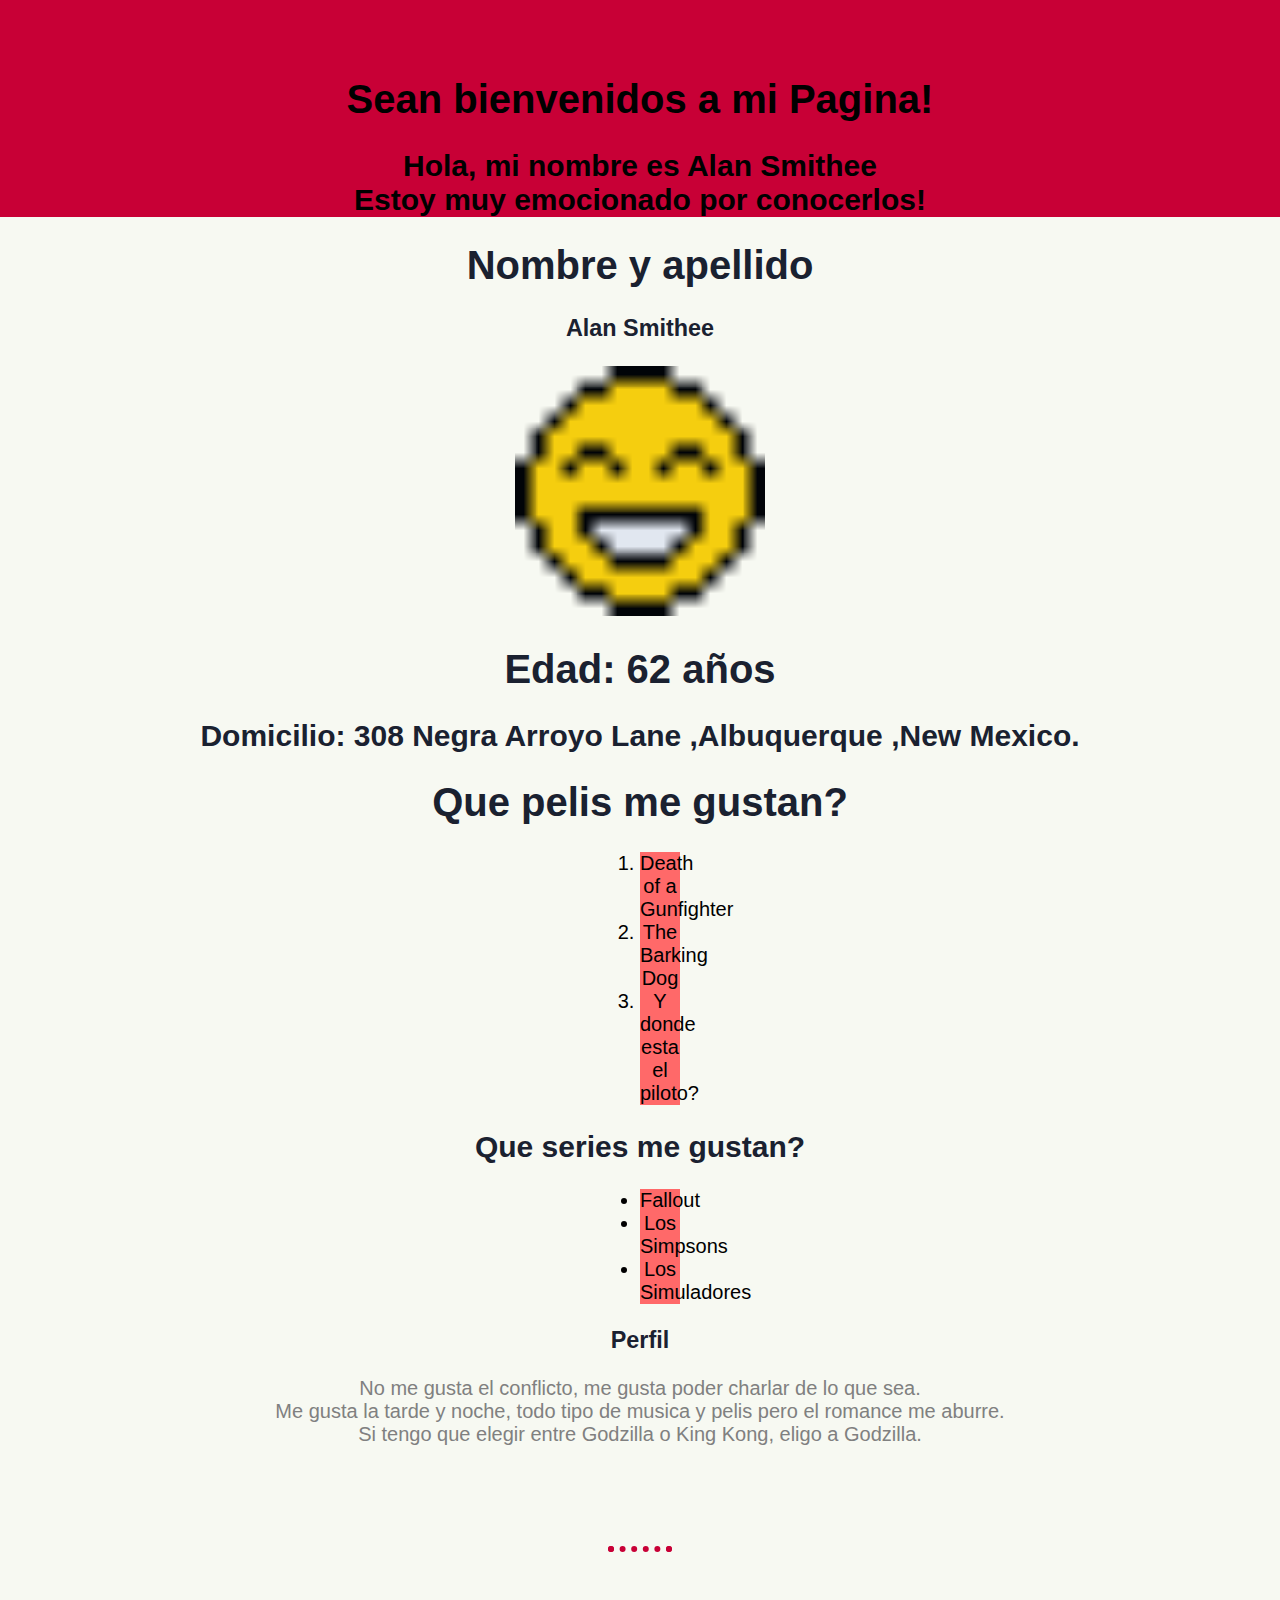
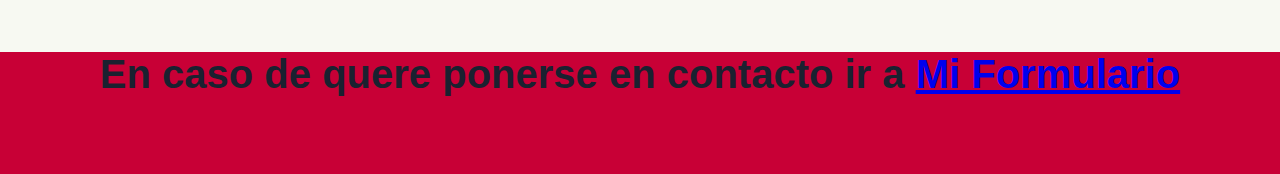
<file: M1U3/index.html>
<!DOCTYPE html>
<html lang="en" dir="ltr">

<head>
  <meta charset="utf-8">
  <title>La pagina de Eric</title>
  <link rel="stylesheet" href="estilo.css">
</head>

<header id="Cabezera">

  <h1>Sean bienvenidos a mi Pagina!</h1>
  <h2>Hola, mi nombre es Alan Smithee <br>
    Estoy muy emocionado por conocerlos!
  </h2>

</header>

<body>
  <h1 class="fontColor">Nombre y apellido</h1>
  <h3 class="fontColor">Alan Smithee</h3>
  <img src="face.ico" alt="">

  <h1 class="fontColor">Edad: 62 años</h1>
  <h2 class="fontColor">Domicilio: 308 Negra Arroyo Lane ,Albuquerque ,New Mexico.</h2>

  <h1 class="fontColor">Que pelis me gustan?</h1>

  <ol>
    <li>Death of a Gunfighter</li>
    <li>The Barking Dog</li>
    <li>Y donde esta el piloto?</li>
  </ol>

  <h2 class="fontColor">Que series me gustan?</h2>

  <ul>
    <li>Fallout</li>
    <li>Los Simpsons</li>
    <li>Los Simuladores</li>
  </ul>

  <h3 class="fontColor">Perfil</h3>

  <p id="Parrafo">No me gusta el conflicto, me gusta poder charlar
    de lo que sea. <br>
    Me gusta la tarde y noche, todo tipo de musica y pelis
    pero el romance me aburre. <br>
    Si tengo que elegir entre Godzilla o King Kong, eligo
    a Godzilla. <br>
  </p>

  <hr>

</body>

<footer>
  <div class="footer">

    <h1 class="fontColor">En caso de quere ponerse en contacto ir a <a href="contactos.html">Mi Formulario</a></h1>

  </div>

</footer>

</html>
</file>
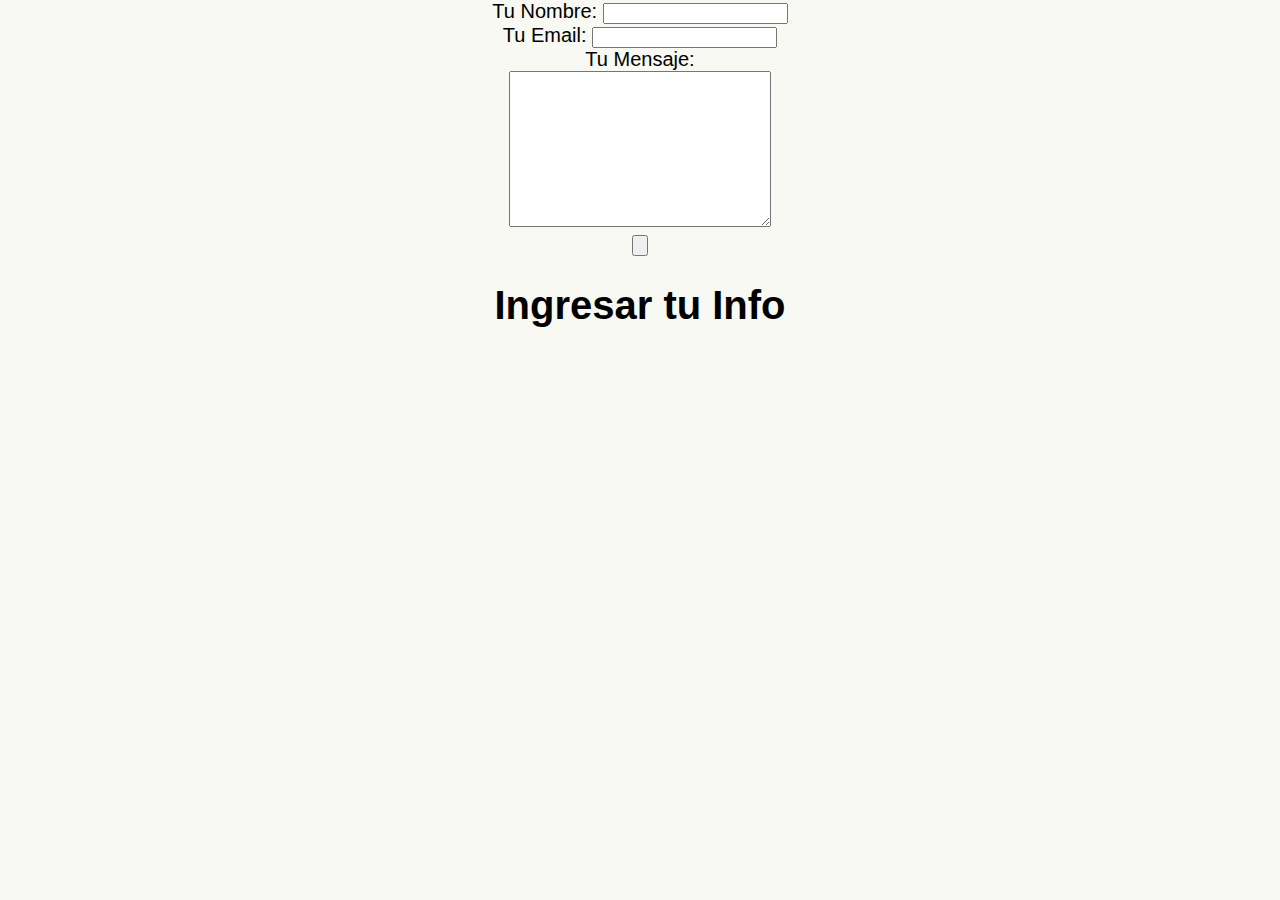
<file: M1U3/contactos.html>
<!DOCTYPE html>
<html lang="en" dir="ltr">

<head>
  <meta charset="utf-8">
  <title>Informacion</title>
  <link rel="stylesheet" href="estilo.css">
</head>

<body>

  <form class="" action="index.html" method="post">
    <label>Tu Nombre:</label>
    <input type="text" name="TuNombre" value=""><br>
    <label>Tu Email:</label>
    <input type="text" name="TuEmail" value=""><br>
    <label>Tu Mensaje:</label><br>
    <textarea name="tuMensaje" rows="10" cols="30"></textarea><br>
    <input type="submit" name="" value="">
  </form>

</body>

</html>

<h1>Ingresar tu Info</h1>
</file>
<file: M1U3/estilo.css>
body {
  background-color: #F7F9F2;
  margin: 0;
  text-align: center;
  font-size: 20px;
  font-family: sans-serif;
}

.fontColor {
  color: #1A2130;
}

img {
  width: 250px
}

li {
  background: #FF6969;
  margin-right: 600px;
  margin-left: 600px;
}

hr {
  border: dotted #C80036 6px;
  border-bottom: none;
  width: 4%;
  margin: 100px auto;
}

#Parrafo {
  color: grey;
}

a:hover {
  color: white;
}

#Cabezera {
  background-color: #C80036;
  padding-top: 50px;
}

footer {
  background-color: #C80036;
  padding-bottom: 50px;
}
</file>
